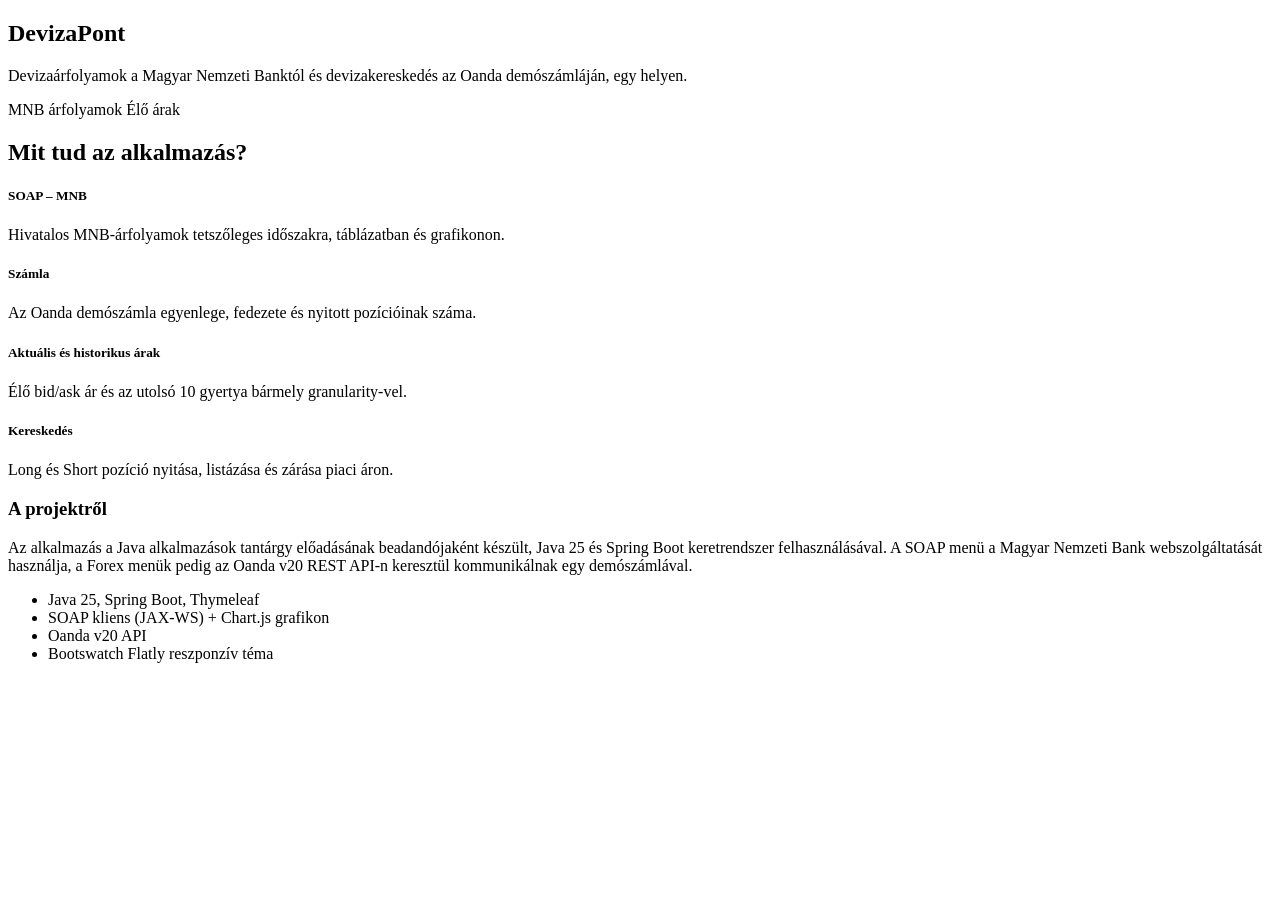
<file: src/main/resources/templates/index.html>
<!DOCTYPE html>
<html lang="hu" xmlns:th="http://www.thymeleaf.org">
<head th:replace="~{fragments :: head('Főoldal')}"></head>
<body>
<nav th:replace="~{fragments :: menu('fooldal')}"></nav>

<main>
    <section class="hero text-center">
        <div class="container">
            <h1 class="display-4">DevizaPont</h1>
            <p class="lead">Devizaárfolyamok a Magyar Nemzeti Banktól és devizakereskedés az Oanda demószámláján, egy helyen.</p>
            <a th:href="@{/soap}" class="btn btn-light btn-lg me-2"><i class="bi bi-graph-up"></i> MNB árfolyamok</a>
            <a th:href="@{/forex/aktar}" class="btn btn-outline-light btn-lg"><i class="bi bi-lightning"></i> Élő árak</a>
        </div>
    </section>

    <div class="container mt-5">
        <h2 class="text-center mb-4">Mit tud az alkalmazás?</h2>
        <div class="row g-4">
            <div class="col-md-6 col-lg-3">
                <a th:href="@{/soap}" class="text-decoration-none text-reset">
                    <div class="card h-100 funkcio-kartya"><div class="card-body">
                        <i class="bi bi-bank"></i>
                        <h5 class="card-title mt-2">SOAP – MNB</h5>
                        <p class="card-text">Hivatalos MNB-árfolyamok tetszőleges időszakra, táblázatban és grafikonon.</p>
                    </div></div>
                </a>
            </div>
            <div class="col-md-6 col-lg-3">
                <a th:href="@{/forex/account}" class="text-decoration-none text-reset">
                    <div class="card h-100 funkcio-kartya"><div class="card-body">
                        <i class="bi bi-wallet2"></i>
                        <h5 class="card-title mt-2">Számla</h5>
                        <p class="card-text">Az Oanda demószámla egyenlege, fedezete és nyitott pozícióinak száma.</p>
                    </div></div>
                </a>
            </div>
            <div class="col-md-6 col-lg-3">
                <a th:href="@{/forex/histar}" class="text-decoration-none text-reset">
                    <div class="card h-100 funkcio-kartya"><div class="card-body">
                        <i class="bi bi-clock-history"></i>
                        <h5 class="card-title mt-2">Aktuális és historikus árak</h5>
                        <p class="card-text">Élő bid/ask ár és az utolsó 10 gyertya bármely granularity-vel.</p>
                    </div></div>
                </a>
            </div>
            <div class="col-md-6 col-lg-3">
                <a th:href="@{/forex/nyit}" class="text-decoration-none text-reset">
                    <div class="card h-100 funkcio-kartya"><div class="card-body">
                        <i class="bi bi-arrow-left-right"></i>
                        <h5 class="card-title mt-2">Kereskedés</h5>
                        <p class="card-text">Long és Short pozíció nyitása, listázása és zárása piaci áron.</p>
                    </div></div>
                </a>
            </div>
        </div>

        <div class="row mt-5 align-items-center">
            <div class="col-lg-6">
                <h3>A projektről</h3>
                <p>Az alkalmazás a Java alkalmazások tantárgy előadásának beadandójaként készült, Java 25 és Spring Boot keretrendszer felhasználásával.
                    A SOAP menü a Magyar Nemzeti Bank webszolgáltatását használja, a Forex menük pedig az Oanda v20 REST API-n keresztül kommunikálnak egy demószámlával.</p>
            </div>
            <div class="col-lg-6">
                <ul class="list-group">
                    <li class="list-group-item"><i class="bi bi-check2-circle text-success"></i> Java 25, Spring Boot, Thymeleaf</li>
                    <li class="list-group-item"><i class="bi bi-check2-circle text-success"></i> SOAP kliens (JAX-WS) + Chart.js grafikon</li>
                    <li class="list-group-item"><i class="bi bi-check2-circle text-success"></i> Oanda v20 API</li>
                    <li class="list-group-item"><i class="bi bi-check2-circle text-success"></i> Bootswatch Flatly reszponzív téma</li>
                </ul>
            </div>
        </div>
    </div>
</main>

<footer th:replace="~{fragments :: lablec}"></footer>
</body>
</html>
</file>
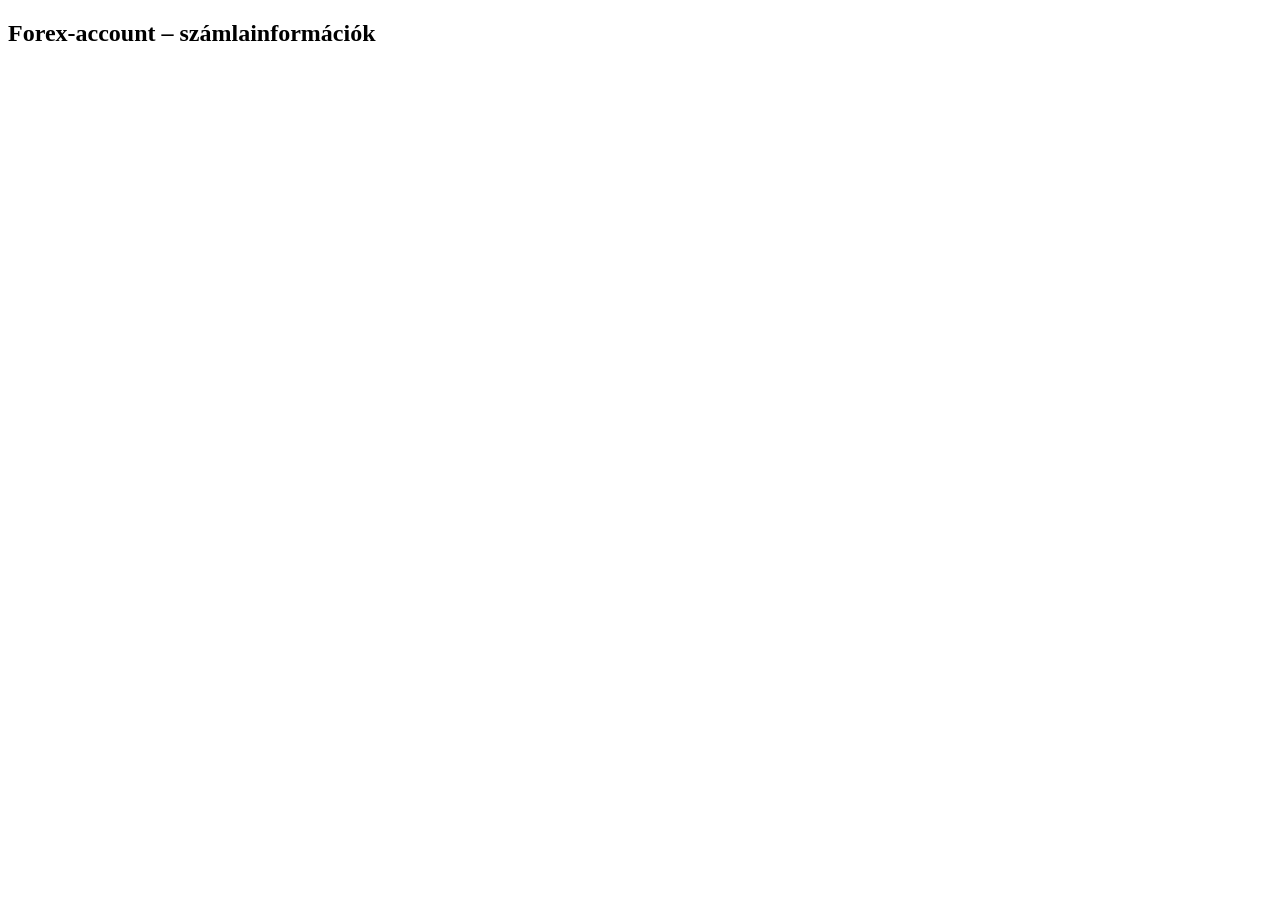
<file: src/main/resources/templates/forex/account.html>
<!DOCTYPE html>
<html lang="hu" xmlns:th="http://www.thymeleaf.org">
<head th:replace="~{fragments :: head('Forex-account')}"></head>
<body>
<nav th:replace="~{fragments :: menu('account')}"></nav>

<main class="container">
    <h2 class="oldal-cim"><i class="bi bi-wallet2"></i> Forex-account – számlainformációk</h2>
    <div th:replace="~{fragments :: hiba}"></div>

    <div th:if="${adatok}" class="card"><div class="card-body">
        <table class="table table-hover mb-0">
            <tbody>
            <tr th:each="e : ${adatok}">
                <th style="width: 40%" th:text="${e.key}"></th>
                <td th:text="${e.value}"></td>
            </tr>
            </tbody>
        </table>
    </div></div>
</main>

<footer th:replace="~{fragments :: lablec}"></footer>
</body>
</html>
</file>
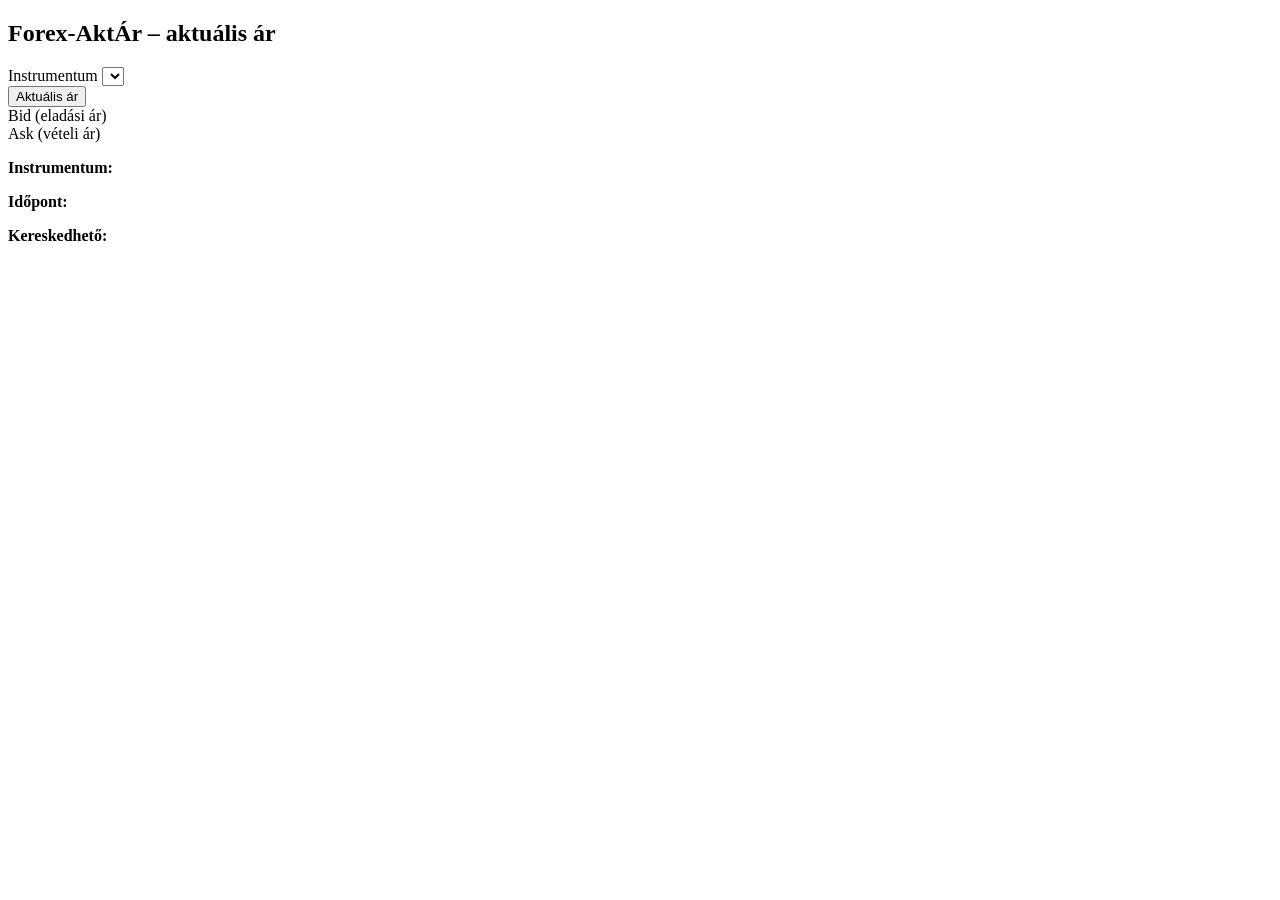
<file: src/main/resources/templates/forex/aktar.html>
<!DOCTYPE html>
<html lang="hu" xmlns:th="http://www.thymeleaf.org">
<head th:replace="~{fragments :: head('Forex-AktÁr')}"></head>
<body>
<nav th:replace="~{fragments :: menu('aktar')}"></nav>

<main class="container">
    <h2 class="oldal-cim"><i class="bi bi-lightning"></i> Forex-AktÁr – aktuális ár</h2>

    <div class="card mb-4"><div class="card-body">
        <form th:action="@{/forex/aktar}" method="post" class="row g-3 align-items-end">
            <div class="col-md-6">
                <label class="form-label">Instrumentum</label>
                <select name="instrument" class="form-select">
                    <option th:each="i : ${instrumentumok}" th:value="${i}" th:text="${i}" th:selected="${i == instrument}"></option>
                </select>
            </div>
            <div class="col-md-3">
                <button type="submit" class="btn btn-primary w-100"><i class="bi bi-search"></i> Aktuális ár</button>
            </div>
        </form>
    </div></div>

    <div th:replace="~{fragments :: hiba}"></div>

    <div th:if="${van}" class="row g-4">
        <div class="col-md-6">
            <div class="card text-center border-danger"><div class="card-body">
                <div class="text-muted">Bid (eladási ár)</div>
                <div class="ar-doboz text-danger" th:text="${bid}"></div>
            </div></div>
        </div>
        <div class="col-md-6">
            <div class="card text-center border-success"><div class="card-body">
                <div class="text-muted">Ask (vételi ár)</div>
                <div class="ar-doboz text-success" th:text="${ask}"></div>
            </div></div>
        </div>
        <div class="col-12">
            <p class="mb-1"><strong>Instrumentum:</strong> <span th:text="${instrument}"></span></p>
            <p class="mb-1"><strong>Időpont:</strong> <span th:text="${ido}"></span></p>
            <p><strong>Kereskedhető:</strong> <span th:text="${kereskedheto}"></span></p>
        </div>
    </div>
</main>

<footer th:replace="~{fragments :: lablec}"></footer>
</body>
</html>
</file>
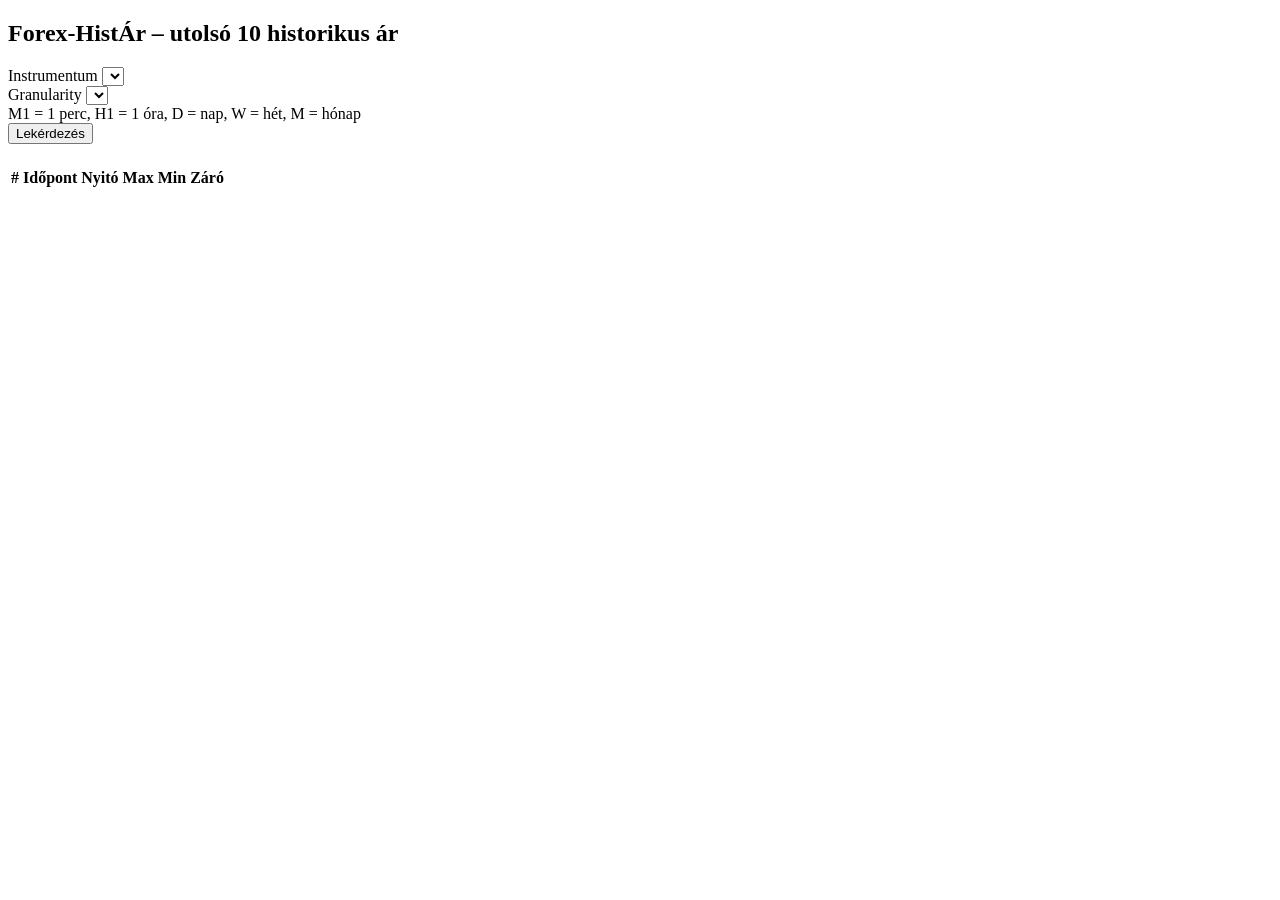
<file: src/main/resources/templates/forex/histar.html>
<!DOCTYPE html>
<html lang="hu" xmlns:th="http://www.thymeleaf.org">
<head th:replace="~{fragments :: head('Forex-HistÁr')}"></head>
<body>
<nav th:replace="~{fragments :: menu('histar')}"></nav>

<main class="container">
    <h2 class="oldal-cim"><i class="bi bi-clock-history"></i> Forex-HistÁr – utolsó 10 historikus ár</h2>

    <div class="card mb-4"><div class="card-body">
        <form th:action="@{/forex/histar}" method="post" class="row g-3 align-items-end">
            <div class="col-md-4">
                <label class="form-label">Instrumentum</label>
                <select name="instrument" class="form-select">
                    <option th:each="i : ${instrumentumok}" th:value="${i}" th:text="${i}" th:selected="${i == instrument}"></option>
                </select>
            </div>
            <div class="col-md-4">
                <label class="form-label">Granularity</label>
                <select name="granularity" class="form-select">
                    <option th:each="g : ${granularityk}" th:value="${g}" th:text="${g}" th:selected="${g == granularity}"></option>
                </select>
                <div class="form-text">M1 = 1 perc, H1 = 1 óra, D = nap, W = hét, M = hónap</div>
            </div>
            <div class="col-md-4">
                <button type="submit" class="btn btn-primary w-100"><i class="bi bi-search"></i> Lekérdezés</button>
            </div>
        </form>
    </div></div>

    <div th:replace="~{fragments :: hiba}"></div>

    <div th:if="${gyertyak}" class="card"><div class="card-body">
        <h5 class="card-title" th:text="${instrument} + ' – ' + ${granularity}"></h5>
        <div class="table-responsive">
            <table class="table table-striped mb-0">
                <thead><tr><th>#</th><th>Időpont</th><th>Nyitó</th><th>Max</th><th>Min</th><th>Záró</th></tr></thead>
                <tbody>
                <tr th:each="g, st : ${gyertyak}">
                    <td th:text="${st.count}"></td>
                    <td th:text="${g.ido()}"></td>
                    <td th:text="${g.nyito()}"></td>
                    <td th:text="${g.max()}"></td>
                    <td th:text="${g.min()}"></td>
                    <td><strong th:text="${g.zaro()}"></strong></td>
                </tr>
                </tbody>
            </table>
        </div>
    </div></div>
</main>

<footer th:replace="~{fragments :: lablec}"></footer>
</body>
</html>
</file>
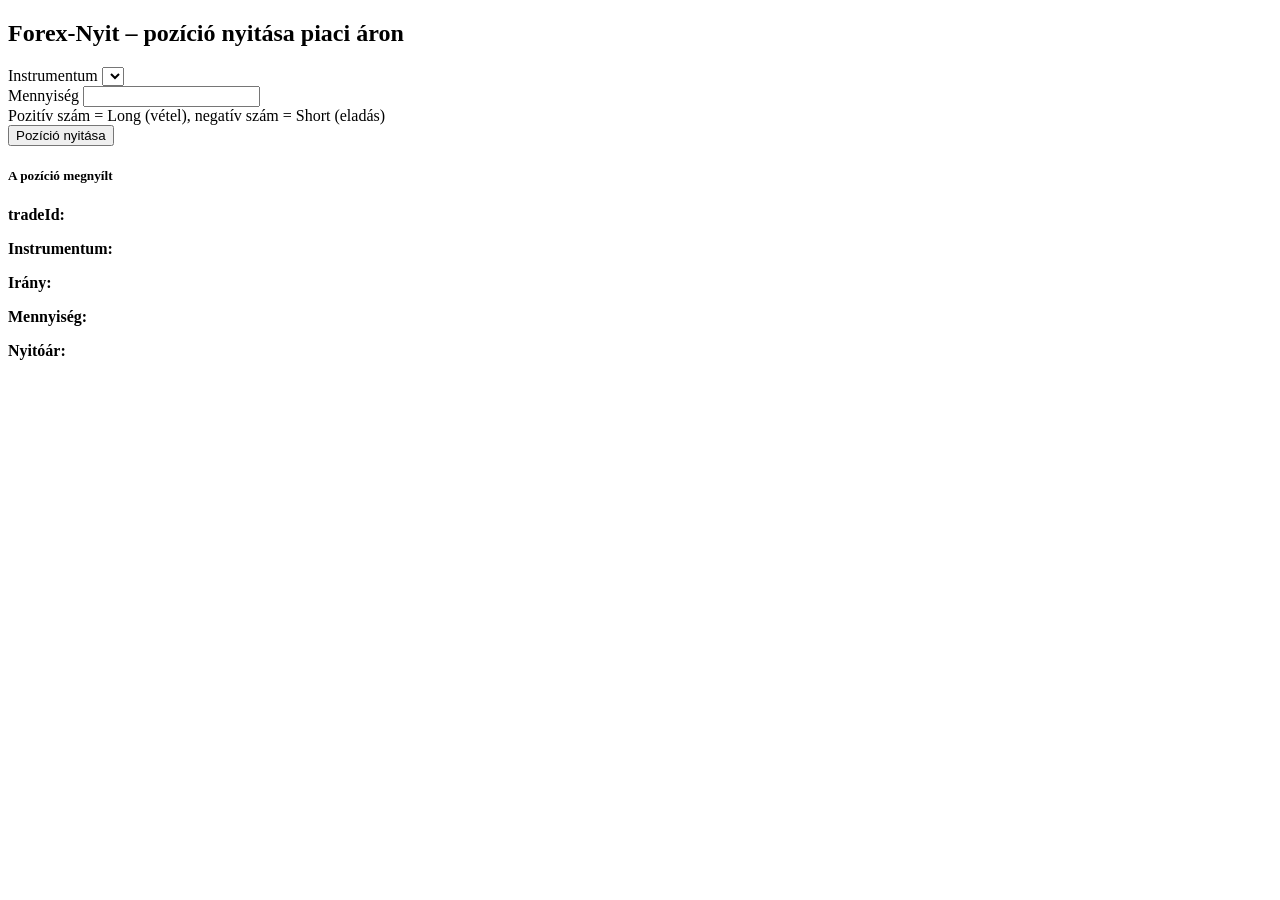
<file: src/main/resources/templates/forex/nyit.html>
<!DOCTYPE html>
<html lang="hu" xmlns:th="http://www.thymeleaf.org">
<head th:replace="~{fragments :: head('Forex-Nyit')}"></head>
<body>
<nav th:replace="~{fragments :: menu('nyit')}"></nav>

<main class="container">
    <h2 class="oldal-cim"><i class="bi bi-box-arrow-in-right"></i> Forex-Nyit – pozíció nyitása piaci áron</h2>

    <div class="card mb-4"><div class="card-body">
        <form th:action="@{/forex/nyit}" method="post" class="row g-3 align-items-end">
            <div class="col-md-4">
                <label class="form-label">Instrumentum</label>
                <select name="instrument" class="form-select">
                    <option th:each="i : ${instrumentumok}" th:value="${i}" th:text="${i}" th:selected="${i == instrument}"></option>
                </select>
            </div>
            <div class="col-md-4">
                <label class="form-label">Mennyiség</label>
                <input type="number" name="mennyiseg" class="form-control" th:value="${mennyiseg}" step="1" required>
                <div class="form-text">Pozitív szám = Long (vétel), negatív szám = Short (eladás)</div>
            </div>
            <div class="col-md-4">
                <button type="submit" class="btn btn-success w-100"><i class="bi bi-cart-check"></i> Pozíció nyitása</button>
            </div>
        </form>
    </div></div>

    <div th:replace="~{fragments :: hiba}"></div>

    <div th:if="${tradeId}" class="alert alert-success">
        <h5><i class="bi bi-check-circle"></i> A pozíció megnyílt</h5>
        <p class="mb-1"><strong>tradeId:</strong> <span th:text="${tradeId}"></span></p>
        <p class="mb-1"><strong>Instrumentum:</strong> <span th:text="${instrument}"></span></p>
        <p class="mb-1"><strong>Irány:</strong> <span th:text="${irany}"></span></p>
        <p class="mb-1"><strong>Mennyiség:</strong> <span th:text="${mennyiseg}"></span></p>
        <p class="mb-0"><strong>Nyitóár:</strong> <span th:text="${ar}"></span></p>
    </div>
</main>

<footer th:replace="~{fragments :: lablec}"></footer>
</body>
</html>
</file>
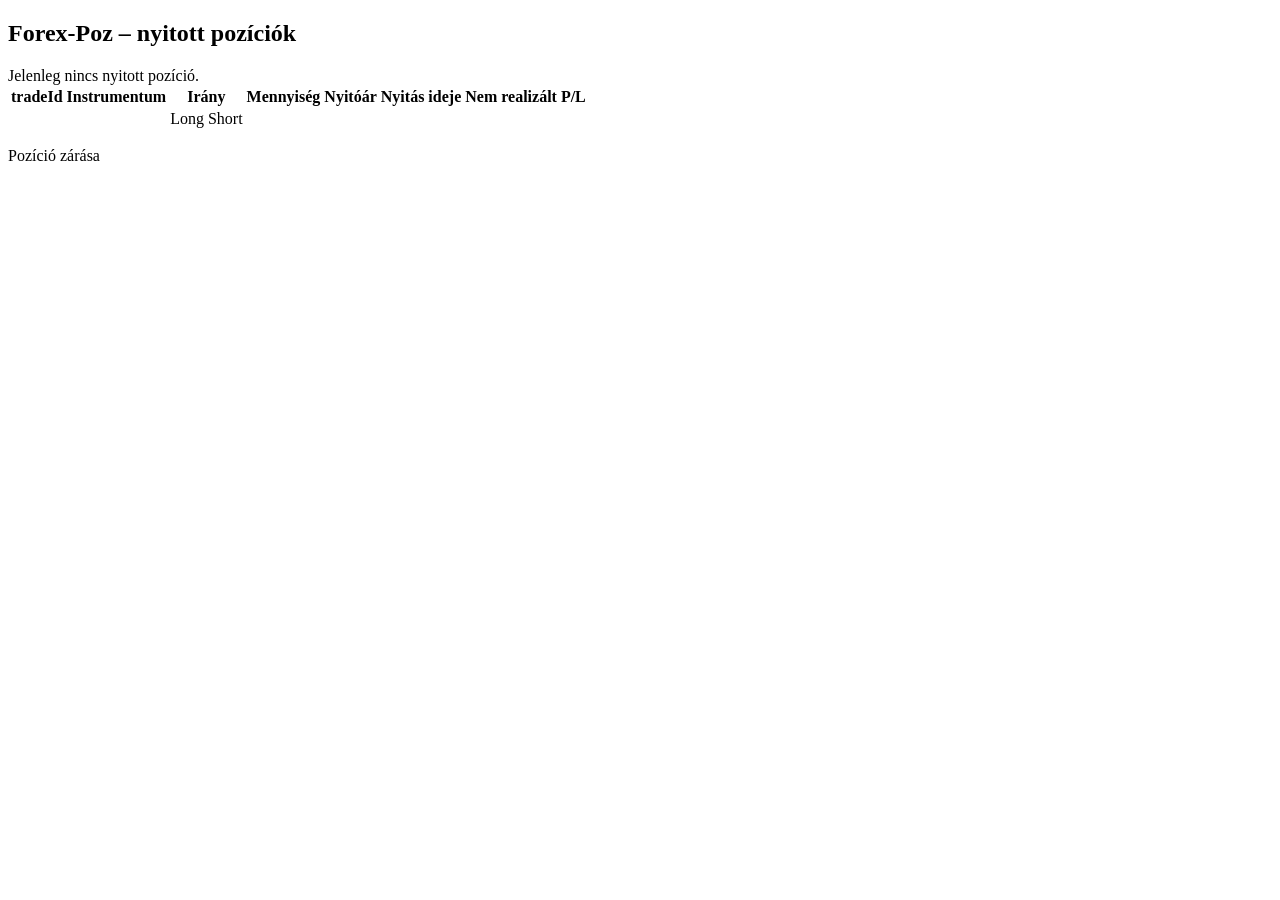
<file: src/main/resources/templates/forex/poz.html>
<!DOCTYPE html>
<html lang="hu" xmlns:th="http://www.thymeleaf.org">
<head th:replace="~{fragments :: head('Forex-Poz')}"></head>
<body>
<nav th:replace="~{fragments :: menu('poz')}"></nav>

<main class="container">
    <h2 class="oldal-cim"><i class="bi bi-list-ul"></i> Forex-Poz – nyitott pozíciók</h2>
    <div th:replace="~{fragments :: hiba}"></div>

    <div th:if="${tradek != null and tradek.isEmpty()}" class="alert alert-info">Jelenleg nincs nyitott pozíció.</div>

    <div th:if="${tradek != null and !tradek.isEmpty()}" class="card"><div class="card-body">
        <div class="table-responsive">
            <table class="table table-striped table-hover mb-0">
                <thead>
                <tr><th>tradeId</th><th>Instrumentum</th><th>Irány</th><th>Mennyiség</th><th>Nyitóár</th><th>Nyitás ideje</th><th>Nem realizált P/L</th></tr>
                </thead>
                <tbody>
                <tr th:each="t : ${tradek}">
                    <td><strong th:text="${t.id}"></strong></td>
                    <td th:text="${t.instrument}"></td>
                    <td>
                        <span th:if="${t.currentUnits.doubleValue() > 0}" class="badge bg-success">Long</span>
                        <span th:unless="${t.currentUnits.doubleValue() > 0}" class="badge bg-danger">Short</span>
                    </td>
                    <td th:text="${t.currentUnits}"></td>
                    <td th:text="${t.price}"></td>
                    <td th:text="${t.openTime}"></td>
                    <td th:text="${t.unrealizedPL}"></td>
                </tr>
                </tbody>
            </table>
        </div>
    </div></div>
    <p class="mt-3"><a th:href="@{/forex/zar}" class="btn btn-outline-danger"><i class="bi bi-x-circle"></i> Pozíció zárása</a></p>
</main>

<footer th:replace="~{fragments :: lablec}"></footer>
</body>
</html>
</file>
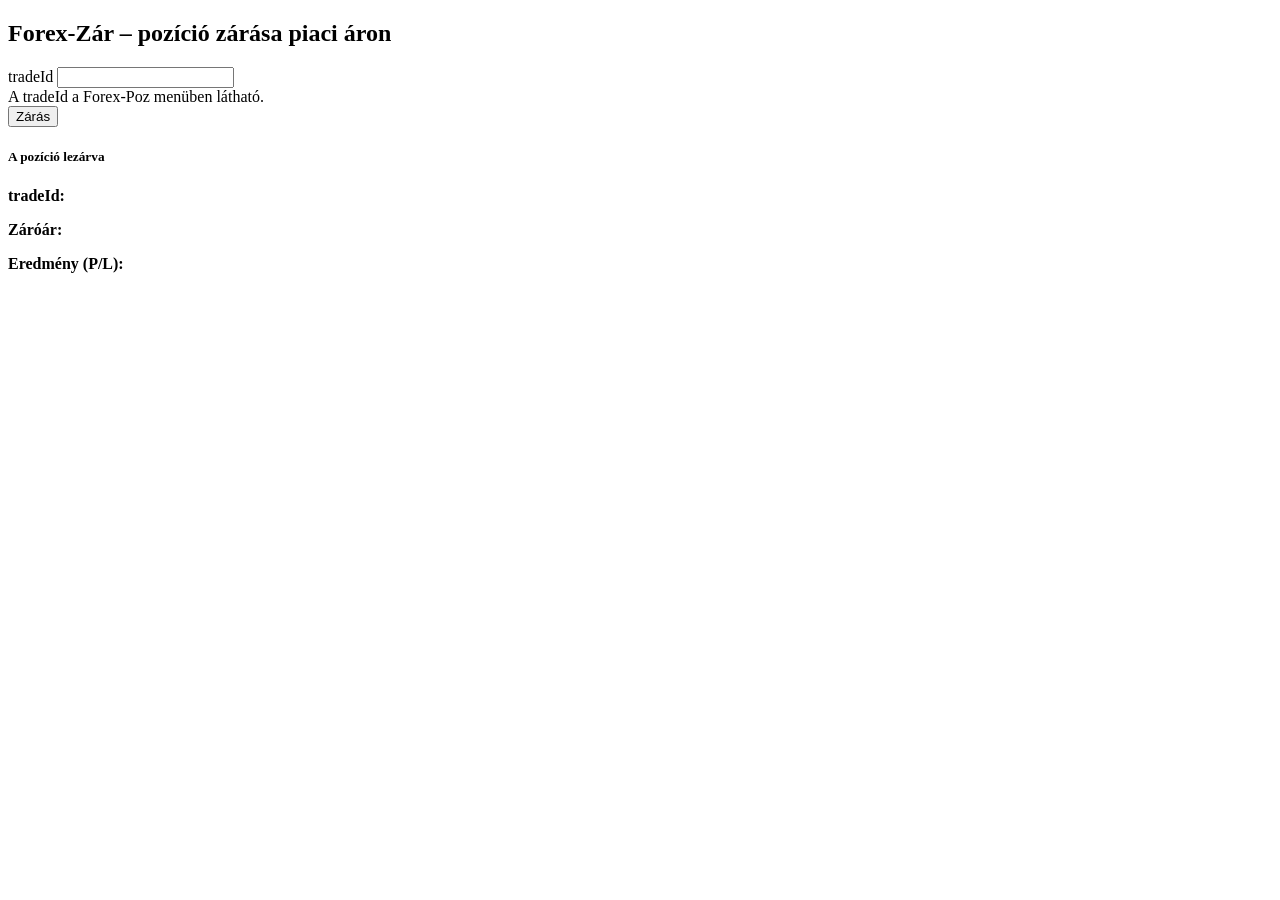
<file: src/main/resources/templates/forex/zar.html>
<!DOCTYPE html>
<html lang="hu" xmlns:th="http://www.thymeleaf.org">
<head th:replace="~{fragments :: head('Forex-Zár')}"></head>
<body>
<nav th:replace="~{fragments :: menu('zar')}"></nav>

<main class="container">
    <h2 class="oldal-cim"><i class="bi bi-x-circle"></i> Forex-Zár – pozíció zárása piaci áron</h2>

    <div class="card mb-4"><div class="card-body">
        <form th:action="@{/forex/zar}" method="post" class="row g-3 align-items-end">
            <div class="col-md-6">
                <label class="form-label">tradeId</label>
                <input type="number" name="tradeId" class="form-control" min="1" step="1" th:value="${tradeId}" required>
                <div class="form-text">A tradeId a <a th:href="@{/forex/poz}">Forex-Poz</a> menüben látható.</div>
            </div>
            <div class="col-md-3">
                <button type="submit" class="btn btn-danger w-100"><i class="bi bi-x-octagon"></i> Zárás</button>
            </div>
        </form>
    </div></div>

    <div th:replace="~{fragments :: hiba}"></div>

    <div th:if="${siker}" class="alert alert-success">
        <h5><i class="bi bi-check-circle"></i> A pozíció lezárva</h5>
        <p class="mb-1"><strong>tradeId:</strong> <span th:text="${tradeId}"></span></p>
        <p class="mb-1" th:if="${ar}"><strong>Záróár:</strong> <span th:text="${ar}"></span></p>
        <p class="mb-0" th:if="${pl}"><strong>Eredmény (P/L):</strong> <span th:text="${pl}"></span></p>
    </div>
</main>

<footer th:replace="~{fragments :: lablec}"></footer>
</body>
</html>
</file>
